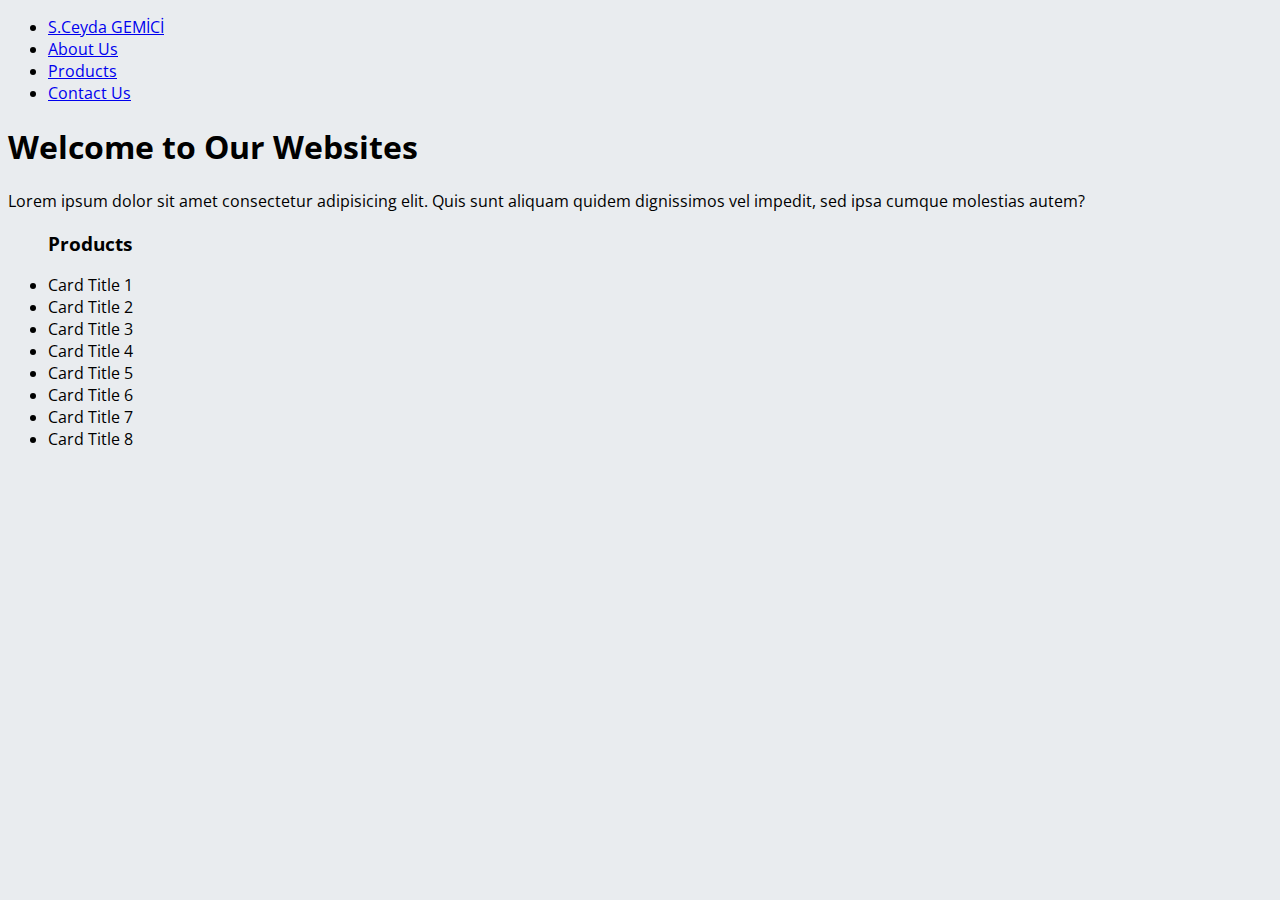
<file: index.html>
<!DOCTYPE html>
<html lang="en">

<head>
    <meta charset="UTF-8">
    <meta http-equiv="X-UA-Compatible" content="IE=edge">
    <meta name="viewport" content="width=device-width, initial-scale=1.0">
    <title>Bootstrap Training</title>
    <link rel="stylesheet" href="style.css">
    <link rel="stylesheet" href="global.css">
    <link rel="stylesheet" href="infous.html">
    <link rel="stylesheet" href="products.html">

    <link rel="preconnect" href="https://fonts.googleapis.com">
    <link rel="preconnect" href="https://fonts.gstatic.com" crossorigin>
    <link href="https://fonts.googleapis.com/css2?family=Open+Sans:wght@300&display=swap" rel="stylesheet">
    <link href="https://cdn.jsdelivr.net/npm/bootstrap@5.1.3/dist/css/bootstrap.min.css" rel="stylesheet"
        integrity="sha384-1BmE4kWBq78iYhFldvKuhfTAU6auU8tT94WrHftjDbrCEXSU1oBoqyl2QvZ6jIW3" crossorigin="anonymous">
    <script src="https://cdn.jsdelivr.net/npm/bootstrap@5.1.3/dist/js/bootstrap.bundle.min.js"
        integrity="sha384-ka7Sk0Gln4gmtz2MlQnikT1wXgYsOg+OMhuP+IlRH9sENBO0LRn5q+8nbTov4+1p"
        crossorigin="anonymous"></script>
</head>

<body class="bg-main">

    <!-- Navbar -->

    <ul class="row nav bg-dark">
        <li class="col-3 nav-item ">
            <a class="nav-link active text-danger " href="index.html">S.Ceyda GEMİCİ</a>
        </li>
        <li class="col-2 nav-item">

            <a class="nav-link" href="aboutus.html" target="_blank">About Us</a>
        </li>
        <li class="col-2 nav-item">
            <a class="nav-link" href="products.html" target="_blank">Products</a>
        </li>
        <li class="col-2 nav-item">

            <a class="nav-link" href="contact.html" target="_blank">Contact Us</a>
        </li>

    </ul>
    <!-- Home Section -->
    <div class="row">
        <header class="row-cols-sm-12 text-center m-4">
            <h1> Welcome to Our Websites </h1>
        </header>
        <section>
            <article>
                <p class="text-center">Lorem ipsum dolor sit amet consectetur adipisicing elit. Quis sunt aliquam quidem dignissimos vel
                    impedit, sed ipsa cumque molestias autem?</p>
            </article>
            <ul class="list-group">
                <h3 class="text-center">
                    Products
                </h3>
                <li class="list-group-item list-group-item-primary">Card Title 1</li>
                <li class="list-group-item list-group-item-secondary">Card Title 2</li>
                <li class="list-group-item list-group-item-success">Card Title 3</li>
                <li class="list-group-item list-group-item-danger">Card Title 4</li>
                <li class="list-group-item list-group-item-warning">Card Title 5</li>
                <li class="list-group-item list-group-item-info">Card Title 6</li>
                <li class="list-group-item list-group-item-light">Card Title 7</li>
                <li class="list-group-item list-group-item-dark">Card Title 8</li>
              </ul>
        </section>
    </div>

</body>

</html>
</file>
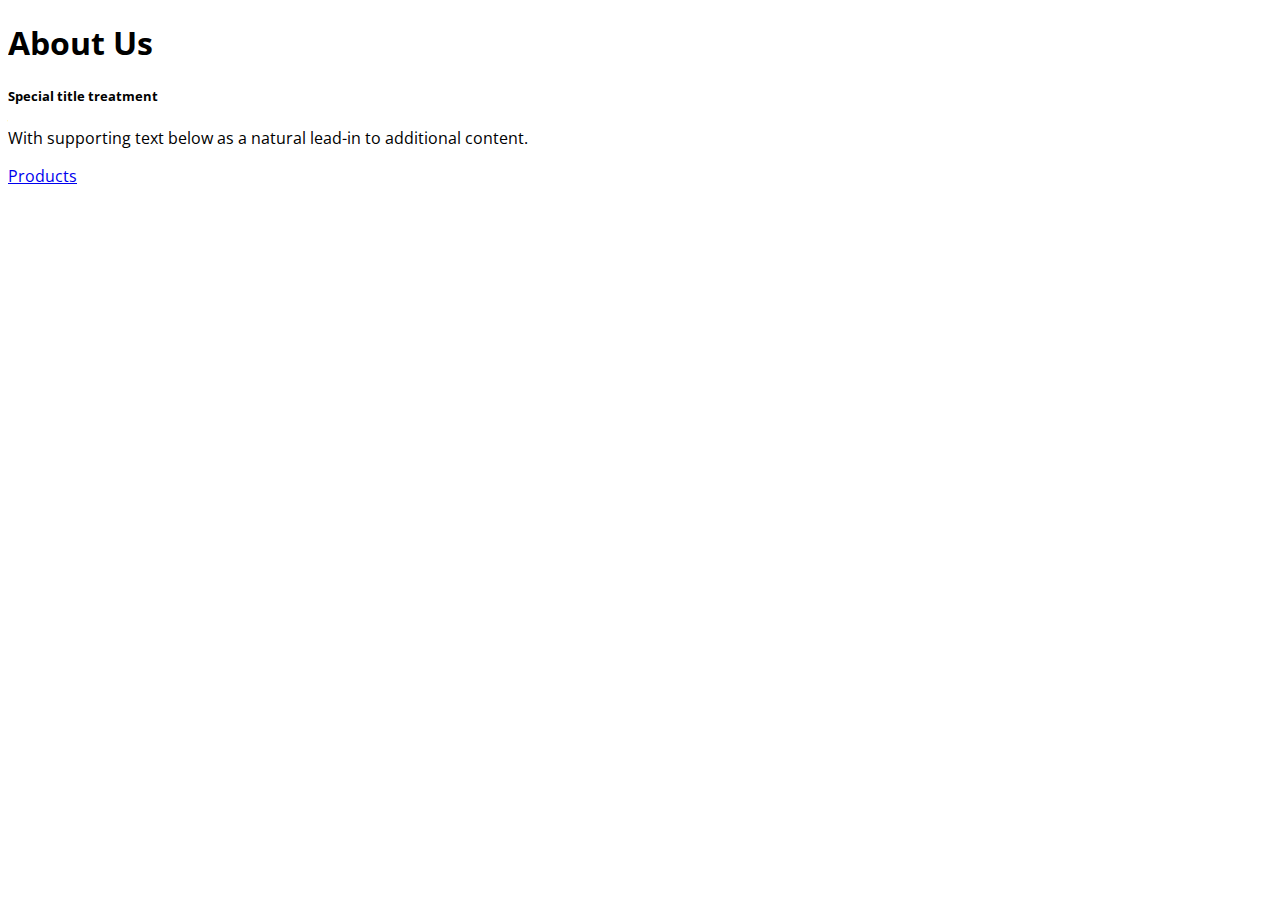
<file: aboutus.html>
<!DOCTYPE html>
<html lang="en">
<head>
    <meta charset="UTF-8">
    <meta http-equiv="X-UA-Compatible" content="IE=edge">
    <meta name="viewport" content="width=device-width, initial-scale=1.0">
    <title>Info</title>
    <link rel="stylesheet" href="style.css">
    <link rel="stylesheet" href="global.css">
    <link rel="preconnect" href="https://fonts.googleapis.com">
    <link rel="preconnect" href="https://fonts.gstatic.com" crossorigin>
    <link href="https://fonts.googleapis.com/css2?family=Open+Sans:wght@300&display=swap" rel="stylesheet">
    <link href="https://cdn.jsdelivr.net/npm/bootstrap@5.1.3/dist/css/bootstrap.min.css" rel="stylesheet"
        integrity="sha384-1BmE4kWBq78iYhFldvKuhfTAU6auU8tT94WrHftjDbrCEXSU1oBoqyl2QvZ6jIW3" crossorigin="anonymous">
</head>
<body>
    <div class="card">
        <div class="card-header text-center ">
          <h1>About Us</h1>
        </div>
        <div class="card-body">
          <h5 class="card-title">Special title treatment</h5>
          <p class="card-text">With supporting text below as a natural lead-in to additional content.</p>
          <a href="products.html" class="btn btn-primary">Products</a>
        </div>
      </div>
</body>
</file>
<file: style.css>
.bg-main{
background: #E9ECEF;
}
.pict{
    max-width: auto;
    max-height: auto;
    border-radius: 100%;
}
</file>
<file: global.css>
*{
    font-family: 'Open Sans', sans-serif;
}
.ccon{
    display: flex;
    flex-direction: column;
    justify-content: space-evenly;
}
</file>
